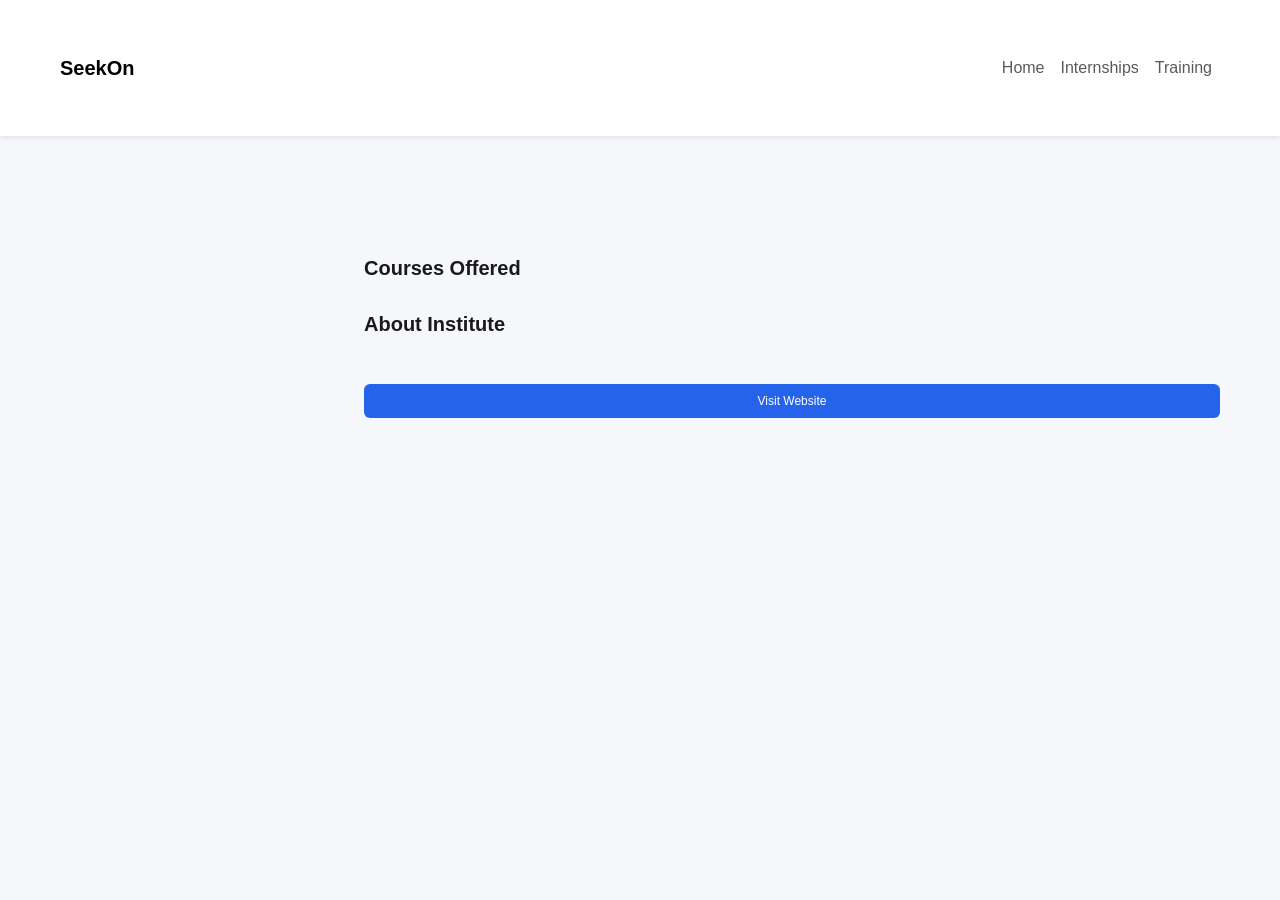
<file: institute-details.html>
<!DOCTYPE html>
<html>

<head>

<title>Institute Details</title>

<link href="https://cdn.jsdelivr.net/npm/bootstrap@5.3.3/dist/css/bootstrap.min.css" rel="stylesheet">

<link rel="stylesheet" href="css/style.css">
</head>

<body>
<nav class="navbar navbar-expand-lg navbar-light bg-white shadow-sm">
<div class="container">

<a class="navbar-brand fw-bold" href="index.html">
SeekOn
</a>

<button class="navbar-toggler" data-bs-toggle="collapse" data-bs-target="#navMenu">
<span class="navbar-toggler-icon"></span>
</button>

<div class="collapse navbar-collapse" id="navMenu">

<ul class="navbar-nav ms-auto">

<li class="nav-item">
<a class="nav-link" href="index.html">Home</a>
</li>

<li class="nav-item">
<a class="nav-link" href="explore-internships.html">Internships</a>
</li>

<li class="nav-item">
<a class="nav-link" href="explore-training.html">Training</a>
</li>

</ul>

</div>

</div>
</nav>
<div class="container py-5">

<h2 id="instName" class="fw-bold mb-2"></h2>

<p id="instLocation" class="text-muted"></p>

<p id="instDuration" class="mb-4"></p>

<h5 class="fw-bold">Courses Offered</h5>

<div id="instCourses" class="mb-4"></div>

<h5 class="fw-bold">About Institute</h5>

<p id="instDescription"></p>

<a id="instWebsite" target="_blank" class="btn btn-primary mt-3">
Visit Website
</a>

</div>
<script src="js/training.js"></script>
<script src="js/app.js"></script>
<script src="js/institute-details.js"></script>
</body>

</html>
</file>
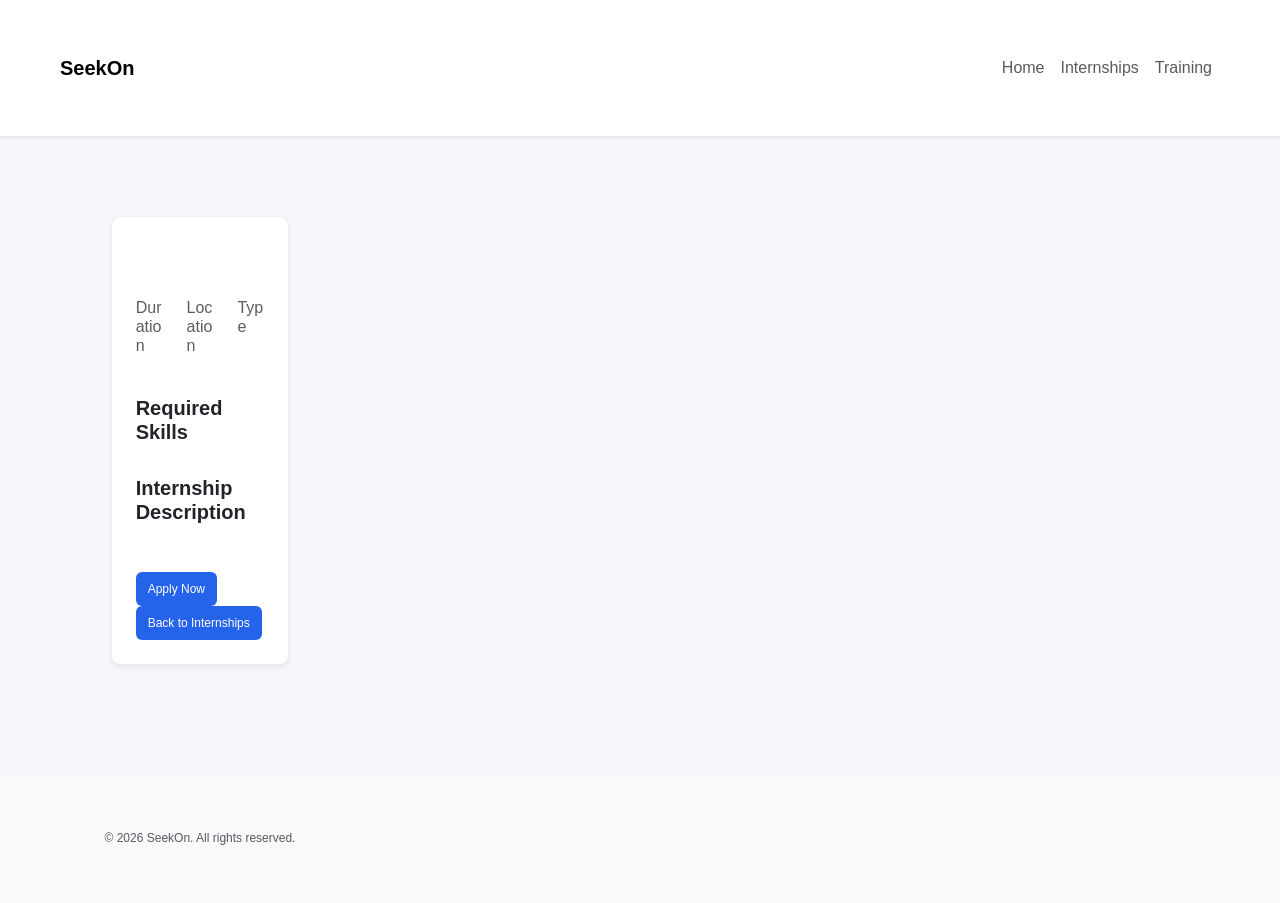
<file: internship.html>
<!DOCTYPE html>
<html lang="en">

<head>

<meta charset="UTF-8">
<meta name="viewport" content="width=device-width, initial-scale=1.0">

<title>Internship Details | SeekOn</title>

<link href="https://cdn.jsdelivr.net/npm/bootstrap@5.3.3/dist/css/bootstrap.min.css" rel="stylesheet">
<link rel="stylesheet" href="css/style.css">

</head>


<body>

<!-- NAVBAR -->

<nav class="navbar navbar-expand-lg navbar-light bg-white shadow-sm">
<div class="container">

<a class="navbar-brand fw-bold" href="index.html">
SeekOn
</a>

<button class="navbar-toggler" data-bs-toggle="collapse" data-bs-target="#navMenu">
<span class="navbar-toggler-icon"></span>
</button>

<div class="collapse navbar-collapse" id="navMenu">

<ul class="navbar-nav ms-auto">

<li class="nav-item">
<a class="nav-link" href="index.html">Home</a>
</li>

<li class="nav-item">
<a class="nav-link" href="explore-internships.html">Internships</a>
</li>

<li class="nav-item">
<a class="nav-link" href="explore-training.html">Training</a>
</li>

</ul>

</div>

</div>
</nav>


<!-- PAGE CONTENT -->

<div class="container py-5">

<div class="row justify-content-center">

<div class="col-lg-8">

<div class="card shadow-sm p-4">

<h2 id="jobTitle" class="fw-bold"></h2>

<p id="jobCompany" class="text-muted"></p>

<hr>


<div class="row mb-4">

<div class="col-md-4">
<h6 class="text-muted">Duration</h6>
<p id="jobDuration"></p>
</div>

<div class="col-md-4">
<h6 class="text-muted">Location</h6>
<p id="jobLocation"></p>
</div>

<div class="col-md-4">
<h6 class="text-muted">Type</h6>
<p id="jobType"></p>
</div>

</div>


<h5 class="fw-bold">Required Skills</h5>

<div id="jobSkills" class="mb-4"></div>


<h5 class="fw-bold">Internship Description</h5>

<p id="jobDescription"></p>


<div class="mt-4">

<a id="applyBtn" class="btn btn-primary me-2">
Apply Now
</a>

<a href="explore-internships.html" class="btn btn-outline-secondary">
Back to Internships
</a>

</div>


</div>

</div>

</div>

</div>


<!-- FOOTER -->

<footer class="bg-light mt-5 py-4">
<div class="container text-center">

<p class="mb-0 text-muted">
© 2026 SeekOn. All rights reserved.
</p>

</div>
</footer>


<!-- JS -->

<script src="https://cdn.jsdelivr.net/npm/bootstrap@5.3.3/dist/js/bootstrap.bundle.min.js"></script>
<script src="js/app.js"></script>

</body>

</html>
</file>
<file: css/style.css>
/* ================= GLOBAL ================= */

body{
font-family: system-ui, -apple-system, BlinkMacSystemFont, 'Segoe UI', Roboto, sans-serif;
background:#f5f7fb;
margin:0;
color:#111;
}
/* ================= HERO SECTION ================= */

.hero{
background:#f8f9fc;
border-bottom:1px solid #eee;
}

.hero .badge{
padding:8px 14px;
font-size:14px;
cursor:pointer;
}

.hero .badge:hover{
background:#0d6efd;
color:white;
}

/* SEARCH BAR */

.search-bar{
background:white;
padding:12px;
border-radius:12px;
}
.search-bar input {
  height: 50px;
  border-radius: 10px;
}

.search-bar button {
  height: 50px;
  border-radius: 10px;
}

/* TAGS */

.tags .badge{
margin:5px;
padding:8px 12px;
font-weight:500;
}
.tag {
cursor: pointer;
transition: 0.2s;
}

.tag:hover {
transform: scale(1.05);
}
/* COMPANY ROW */

.company-row div{
font-weight:600;
opacity:0.7;
}

/* INTERNSHIP CARDS */
.internship-card{
border-radius:12px;
transition:all 0.25s ease;
cursor:pointer;
}

.internship-card:hover{
transform:translateY(-5px);
box-shadow:0 10px 25px rgba(0,0,0,0.08);
}

.tags .badge{
font-size:11px;
}
/* CTA */

.cta-box{
background:linear-gradient(135deg,#2563eb,#1e40af);
border-radius:20px;
}

/* FOOTER */

.footer{
background:#f8f9fa;
border-top:1px solid #e9ecef;
}

/* RESPONSIVE */

@media (max-width:768px){

.hero-title{
font-size:36px;
}

}

/* WHY CHOOSE US */

.why-choose-us {
padding: 60px 0;
background: white;
text-align: center;
}

.why-choose-us h2 {
font-size: 36px;
font-weight: 700;
margin-bottom: 40px;
color: #333;
}

.features-grid {
display: grid;
grid-template-columns: repeat(auto-fit, minmax(250px, 1fr));
gap: 30px;
max-width: 1200px;
margin: 0 auto;
padding: 0 20px;
}

.feature-card {
background: #f8f9fb;
padding: 30px 20px;
border-radius: 12px;
box-shadow: 0 5px 15px rgba(0,0,0,0.1);
transition: transform 0.3s ease;
text-align: center;
}

.feature-card:hover {
transform: translateY(-5px);
}

.feature-card i {
font-size: 48px;
color: #2563eb;
margin-bottom: 20px;
display: block;
}

.feature-card h3 {
font-size: 20px;
font-weight: 600;
margin-bottom: 15px;
color: #333;
}

.feature-card p {
color: #666;
line-height: 1.6;
}

@media (max-width: 768px) {
.features-grid {
grid-template-columns: 1fr;
gap: 20px;
}
}

/* COURSES SECTION */

.main-content {
padding: 60px 0;
background: #f8f9fb;
}

.section-title {
font-size: 36px;
font-weight: 700;
text-align: center;
margin-bottom: 10px;
color: #333;
}

.section-subtitle {
text-align: center;
color: #666;
margin-bottom: 40px;
font-size: 18px;
}

.courses-grid {
display: grid;
grid-template-columns: repeat(auto-fit, minmax(300px, 1fr));
gap: 30px;
max-width: 1200px;
margin: 0 auto;
padding: 0 20px;
}

.course-card {
background: white;
border-radius: 12px;
padding: 30px;
box-shadow: 0 5px 15px rgba(0,0,0,0.1);
transition: transform 0.3s ease, box-shadow 0.3s ease;
text-align: center;
}

.course-card:hover {
transform: translateY(-5px);
box-shadow: 0 10px 25px rgba(0,0,0,0.15);
}

.card-header {
display: flex;
justify-content: space-between;
align-items: center;
margin-bottom: 15px;
}

.card-header h3 {
font-size: 22px;
font-weight: 600;
margin: 0;
color: #333;
}

.rating {
display: flex;
align-items: center;
gap: 8px;
}

.stars {
font-size: 16px;
}

.score {
font-weight: 600;
color: #2563eb;
}

.institute-count {
color: #666;
font-size: 14px;
margin-bottom: 10px;
}

.course-description {
color: #666;
line-height: 1.6;
margin-bottom: 20px;
}

.find-btn {
display: inline-block;
background: #2563eb;
color: white;
padding: 12px 24px;
border-radius: 8px;
text-decoration: none;
font-weight: 500;
transition: background 0.3s ease;
}

.find-btn:hover {
background: #1e40af;
color: white;
text-decoration: none;
}

@media (max-width: 768px) {
.courses-grid {
grid-template-columns: 1fr;
gap: 20px;
}

.section-title {
font-size: 28px;
}

.section-subtitle {
font-size: 16px;
}
}
.internship-list-card{
border-radius:12px;
border:1px solid #e5e7eb;
transition:all 0.25s ease;
background:white;
}

.internship-list-card:hover{
transform:translateY(-4px);
box-shadow:0 10px 25px rgba(0,0,0,0.08);
}

.tags span{
font-size:12px;
padding:6px 10px;
border-radius:20px;
}
.card{
transition:all 0.25s ease;

body{
font-family:Arial, sans-serif;
background:#f6f7fb;
margin:0;
}
}

/* ================= NAVBAR ================= */

.navbar{
display:flex;
align-items:center;
justify-content:space-between;
padding:16px 40px;
background:white;
box-shadow:0 2px 12px rgba(0,0,0,0.05);
position:sticky;
top:0;
z-index:100;
}

.logo{
font-size:22px;
font-weight:700;
color:#2563eb;
}

/* Search */

.nav-center{
flex:1;
display:flex;
justify-content:center;
}

.search-box{
display:flex;
align-items:center;
background:#f3f4f6;
padding:8px 14px;
border-radius:10px;
width:420px;
}

.search-box i{
color:#777;
margin-right:8px;
}

.search-box input{
border:none;
outline:none;
background:transparent;
width:100%;
font-size:14px;
}

/* Right icons */

.nav-right{
display:flex;
align-items:center;
gap:18px;
font-size:18px;
}

.profile{
width:34px;
height:34px;
border-radius:50%;
background:#2563eb;
color:white;
display:flex;
align-items:center;
justify-content:center;
font-weight:600;
}

/* ================= PAGE WRAPPER ================= */

.page-wrapper{
max-width:1200px;
margin:auto;
padding:30px 20px;
}

/* ================= MAIN LAYOUT ================= */

.main-container{
display:flex;
gap:30px;
}

/* ================= SIDEBAR FILTERS ================= */

.filters{
width:260px;
background:white;
padding:25px;
border-radius:12px;
box-shadow:0 4px 18px rgba(0,0,0,0.05);
height:fit-content;
}

.filters h3{
margin-bottom:10px;
}

.filters h4{
margin-top:20px;
margin-bottom:8px;
font-size:15px;
}

.filters label{
display:block;
margin-bottom:6px;
font-size:14px;
color:#555;
}

.filters input[type="range"]{
width:100%;
margin:10px 0;
}

.apply-filter{
margin-top:8px;
background:#2563eb;
color:white;
border:none;
padding:8px 12px;
border-radius:6px;
cursor:pointer;
}

.clear{
margin-top:12px;
font-size:13px;
color:#2563eb;
cursor:pointer;
}

/* ================= RESULTS AREA ================= */

.results-section{
flex:1;
}

/* ================= SORT BAR ================= */

.sort-bar{
display:flex;
justify-content:space-between;
align-items:center;
background:white;
padding:15px 20px;
border-radius:10px;
margin-bottom:20px;
box-shadow:0 2px 8px rgba(0,0,0,0.05);
}

/* Tags */

.tag{
background:#eef2ff;
color:#4f46e5;
padding:6px 12px;
border-radius:6px;
font-size:13px;
margin-right:8px;
}

/* ================= JOB CARD ================= */

.job-card{
display:flex;
justify-content:space-between;
align-items:center;
background:white;
padding:22px;
margin-bottom:18px;
border-radius:12px;
box-shadow:0 4px 20px rgba(0,0,0,0.05);
transition:all .2s ease;
}

.job-card:hover{
transform:translateY(-2px);
box-shadow:0 8px 25px rgba(0,0,0,0.08);
}

/* Left side */

.job-left{
display:flex;
align-items:center;
gap:15px;
}

/* Company logo */

.company-logo{
width:48px;
height:48px;
border-radius:10px;
display:flex;
align-items:center;
justify-content:center;
overflow:hidden;
}

.company-logo img{
width:100%;
height:100%;
object-fit:cover;
border-radius:10px;
}

/* Job text */

.job-info h3{
font-size:18px;
font-weight:600;
margin:0;
}

.company{
font-size:14px;
color:#666;
margin-top:3px;
}

.meta{
margin-top:5px;
}

.meta span{
font-size:13px;
color:#777;
margin-right:12px;
}

.skills{
display:flex;
flex-wrap:wrap;
gap:5px;
margin-top:8px;
}

/* Right side */

.job-right{
display:flex;
align-items:center;
}

/* Button */

.view-btn{
background:#2563eb;
color:white;
padding:9px 16px;
border-radius:8px;
text-decoration:none;
font-size:14px;
font-weight:500;
transition:all .2s;
}

.view-btn:hover{
background:#0c35a4;
}

/* ================= PAGINATION ================= */

.pagination{
text-align:center;
margin-top:30px;
}

.pagination button{
margin:5px;
padding:8px 12px;
border:1px solid #ddd;
background:white;
cursor:pointer;
border-radius:6px;
}

.pagination .active{
background:#2563eb;
color:white;
}

/* ================= SUBSCRIBE ================= */

.subscribe{
display:flex;
justify-content:space-between;
align-items:center;
padding:40px;
background:white;
margin-top:40px;
}

.subscribe input{
padding:12px;
border:1px solid #ccc;
border-radius:6px;
}

.subscribe button{
padding:12px 18px;
background:#2563eb;
color:white;
border:none;
border-radius:6px;
cursor:pointer;
}

/* ================= FOOTER ================= */

footer{
display:flex;
justify-content:space-between;
padding:20px 40px;
background:#f1f5f9;
font-size:14px;
}

.footer{
background:#f8f9fa;
padding:40px 20px;
border-top:1px solid #e9ecef;
text-align:center;
}

.footer-content{
max-width:800px;
margin:0 auto;
}

.footer-section{
margin-bottom:30px;
}

.footer-section h4{
font-size:18px;
font-weight:600;
margin-bottom:10px;
color:#333;
}

.footer-section p{
color:#666;
line-height:1.6;
margin-bottom:20px;
}

.subscribe-form{
display:flex;
justify-content:center;
gap:10px;
max-width:400px;
margin:0 auto;
}

.subscribe-input{
flex:1;
padding:10px;
border:1px solid #ddd;
border-radius:4px;
}

.subscribe-btn{
padding:10px 20px;
background:#2563eb;
color:white;
border:none;
border-radius:4px;
cursor:pointer;
}

.subscribe-btn:hover{
background:#1d4ed8;
}

.footer-bottom{
display:flex;
justify-content:space-between;
max-width:800px;
margin:20px auto 0;
font-size:14px;
color:#666;
}

.footer-bottom a{
color:#666;
text-decoration:none;
margin:0 10px;
}

.footer-bottom a:hover{
text-decoration:underline;
}

*{margin:0;padding:0;box-sizing:border-box;font-family:Arial,sans-serif}

body{background:#f5f7fb;color:#1a1a1a}

header{
display:flex;
align-items:center;
justify-content:space-between;
padding:16px 24px;
background:#fff;
border-bottom:1px solid #e5e7eb
}

.logo{font-weight:700;font-size:18px}

.logo a {
  text-decoration: none;
  color: inherit;
}

.search{
flex:1;
margin:0 16px;
display:flex;
gap:8px
}

.search input{
flex:1;
padding:10px;
border:1px solid #ddd;
border-radius:6px;
max-width: 300px;
}

.badge{
background:#eef2ff;
color:#3b82f6;
padding:6px 10px;
border-radius:6px;
font-size:12px
}

.icons{
display:flex;
gap:16px;
align-items:center
}

.avatar{
width:32px;
height:32px;
border-radius:50%;
background:#ddd;
display:flex;
align-items:center;
justify-content:center;
font-size:12px
}

/* Only apply explore page layout to actual explore containers */
.explore-container {
display:grid;
grid-template-columns:280px 1fr;
gap:24px;
max-width:1200px;
margin:32px auto;
padding:0 20px;
}

/* Fallback for the .container used in explore pages */
body > .container {
display:grid;
grid-template-columns:280px 1fr;
gap:24px;
max-width:1200px;
margin:32px auto;
padding:0 20px;
}

body > section > .container {
display:block !important;
max-width:1200px;
margin:0 auto;
padding:0 20px;
}

.sidebar{
width:260px;
background:#fff;
padding:16px;
border-radius:8px
}

.sidebar h4{
font-size:14px;
margin-bottom:8px
}

.filter-group{
margin-bottom:16px
}

.filter-group label{
display:block;
font-size:13px;
margin:6px 0
}

.range{margin:12px 0}

.primary{
width:100%;
padding:10px;
border:none;
background:#2563eb;
color:#fff;
border-radius:6px;
margin-top:8px
}

.link{
width:100%;
background:none;
border:none;
color:#2563eb;
margin-top:8px
}

.main{flex:1}

.top-bar{
display:flex;
justify-content:space-between;
align-items:center;
margin-bottom:16px
}

.tags{
display:flex;
gap:8px
}

.tag{
padding:6px 10px;
border-radius:6px;
background:#e0edff;
color:#2563eb;
font-size:12px
}

.card{
background:#fff;
border-radius:10px;
padding:16px;
margin-bottom:12px;
display:flex;
justify-content:space-between;
align-items:center;
border:1px solid #eee
}

.card-left{
display:flex;
gap:12px;
align-items:flex-start
}

.icon{
width:40px;
height:40px;
border-radius:8px;
background:#f0f4ff;
display:flex;
align-items:center;
justify-content:center
}

.card h3{
font-size:16px;
margin-bottom:4px
}

.meta{
font-size:12px;
color:#666
}

.salary{
font-size:12px;
color:#2563eb;
margin-top:4px
}

.btn{
background:#2563eb;
color:#fff;
border:none;
padding:8px 12px;
border-radius:6px;
font-size:12px
}

.pagination{
display:flex;
justify-content:center;
gap:8px;
margin:16px 0
}

.page{
padding:6px 10px;
border-radius:6px;
border:1px solid #ddd;
font-size:12px
}

.page.active{
background:#2563eb;
color:#fff;
border:none
}

.subscribe{
background:#fff;
padding:24px;
border-radius:8px;
margin-top:24px;
display:flex;
justify-content:space-between;
align-items:center
}

.search-btn{
  border:none;
  background:#2563eb;
  color:#fff;
  padding:10px 18px;
  border-radius:8px;
  cursor:pointer;
  transition:background 0.2s ease;
}

.search-btn:hover{
  background:#1e40af;
}

.container{
  display:grid;
  grid-template-columns:280px 1fr;
  gap:24px;
  max-width:1200px;
  margin:32px auto;
  padding:0 20px;
}

.sidebar{
  background:#fff;
  border-radius:20px;
  padding:24px;
  box-shadow:0 20px 45px rgba(15,23,42,0.08);
}

.main{
  background:#fff;
  border-radius:20px;
  padding:24px;
  box-shadow:0 20px 45px rgba(15,23,42,0.06);
}

.filter-group h4{
  margin-bottom:12px;
  font-size:15px;
  color:#111827;
}

.filter-group label{
  display:flex;
  align-items:center;
  gap:10px;
  margin-bottom:10px;
  font-size:14px;
  color:#374151;
  cursor:pointer;
}

.salary-inputs{
  display:grid;
  grid-template-columns:1fr 1fr;
  gap:12px;
}

.salary-inputs input{
  width:100%;
  padding:12px 14px;
  border:1px solid #d2d6dc;
  border-radius:12px;
}

.top-bar{
  display:flex;
  justify-content:space-between;
  align-items:flex-end;
  gap:16px;
  margin-bottom:24px;
  flex-wrap:wrap;
}

.top-left{
  display:flex;
  align-items:center;
  gap:14px;
  flex-wrap:wrap;
}

.result-count{
  color:#4b5563;
  font-size:14px;
}

.job-card{
  display:flex;
  justify-content:space-between;
  align-items:center;
  gap:20px;
  padding:24px;
  border-radius:22px;
  box-shadow:0 15px 35px rgba(15,23,42,0.08);
  margin-bottom:20px;
  background:#fff;
}

.company-logo{
  width:68px;
  height:68px;
  border-radius:18px;
  background:#eef2ff;
  display:flex;
  align-items:center;
  justify-content:center;
  font-size:22px;
  color:#1d4ed8;
}

.company-logo img{
  width:100%;
  height:100%;
  object-fit:cover;
  border-radius:18px;
}

.job-info h3{
  margin:0 0 8px;
  font-size:20px;
  color:#111827;
}

.job-info .company{
  margin:0 0 10px;
  color:#6b7280;
  font-size:14px;
}

.job-card .meta{
  display:flex;
  flex-wrap:wrap;
  gap:10px;
  margin-bottom:12px;
}

.job-card .meta span{
  font-size:13px;
  color:#6b7280;
}

.salary-chip,
.experience-chip{
  display:inline-flex;
  align-items:center;
  padding:8px 12px;
  border-radius:999px;
  background:#eff6ff;
  color:#1d4ed8;
  font-size:12px;
  font-weight:600;
}

.job-card .skills{
  display:flex;
  flex-wrap:wrap;
  gap:8px;
}

.job-card .tag{
  background:#f3f4f6;
  color:#374151;
  border-radius:999px;
  padding:6px 12px;
  font-size:12px;
}

.view-btn{
  background:#2563eb;
  color:#fff;
  padding:14px 20px;
  border-radius:16px;
  text-decoration:none;
  transition:background 0.2s ease, transform 0.2s ease;
}

.view-btn:hover{
  background:#1d4ed8;
  transform:translateY(-1px);
}

@media (max-width:1024px){
  .container{grid-template-columns:1fr;}
  .sidebar{order:2;}
  .main{order:1;}
}

@media (max-width:768px){
  .job-card{flex-direction:column; align-items:flex-start;}
  .top-bar{align-items:flex-start;}
}


.subscribe-input{
display:flex;
gap:8px
}

.subscribe input{
padding:10px;
border:1px solid #ddd;
border-radius:6px
}

.sub-text{
font-size:12px;
color:#666
}

footer{
padding:16px 24px;
font-size:12px;
color:#777;
display:flex;
justify-content:space-between
}

footer a{
margin-left:12px;
color:#777;
text-decoration:none
}

@media(max-width:900px){
.container{flex-direction:column}
.sidebar{width:100%}
}

@media (max-width: 768px) {
  .footer-content {
    padding: 0 10px;
  }
  .footer-section {
    margin: 20px 0;
  }
  .footer-bottom {
    flex-direction: column;
    text-align: center;
  }
  .footer-bottom div {
    margin: 10px 0;
  }
  .subscribe-form {
    flex-direction: column;
  }
  .subscribe-input {
    margin-bottom: 10px;
  }
}
</file>
